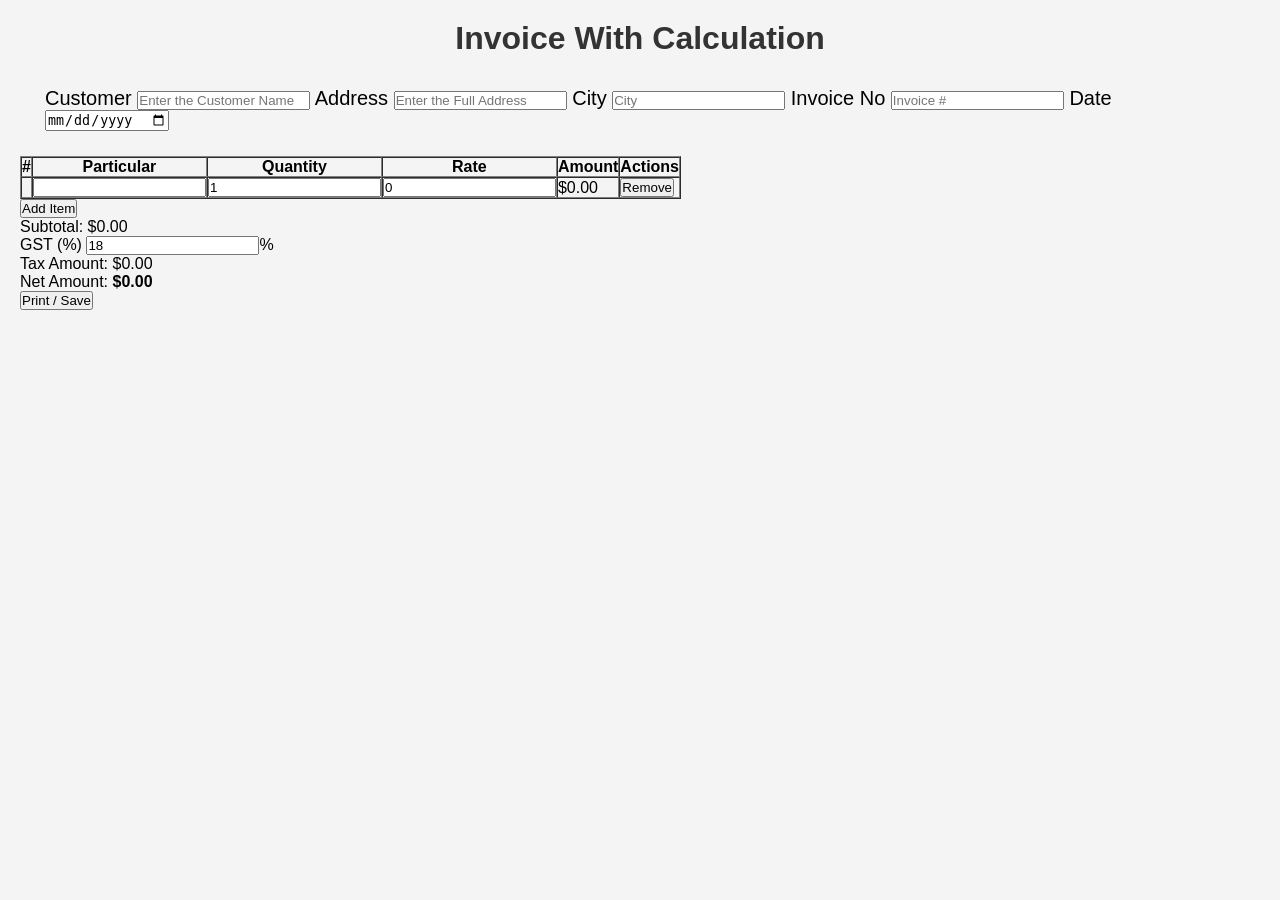
<file: index.html>
<html lang="en">
<head>
    <meta charset="UTF-8">
    <meta name="viewport" content="width=device-width, initial-scale=1.0">
    <title>Invoice with Calculation</title>
    <link rel="stylesheet" href="style.css">
</head>
<body>
<div class="container">
    <header>
        <h1>Invoice With Calculation</h1>
    </header>

    <section class="client">
        <label>Customer</label>
        <input type="text" id="customer" placeholder="Enter the Customer Name">

        <label>Address</label>
        <input type="text" id="address" placeholder="Enter the Full Address">

        <label>City</label>
        <input type="text" id="city" placeholder="City">

        <label>Invoice No</label>
        <input type="text" id="invoiceNo" placeholder="Invoice #">

        <label>Date</label>
        <input type="date" id="date">
    </section>

    <section class="items">
        <table id="items-table" cellspacing="0" border="1">
            <thead>
                <tr>
                    <th>#</th>
                    <th>Particular</th>
                    <th>Quantity</th>
                    <th>Rate</th>
                    <th>Amount</th>
                    <th>Actions</th>
                </tr>
            </thead>
            <tbody id="items-body">
            </tbody>
        </table>

        <button id="add-item">Add Item</button>
    </section>
    <section class="summary">
        <div>
            <label>Subtotal:</label>
            <span id="subtotal">$0.00</span>
        </div>
        <div>
            <label>GST (%)</label>
            <input type="number" id="tax-rate" value="18" min="0" step="0.1">%
        </div>
        <div>
            <label>Tax Amount:</label>
            <span id="tax-amount">$0.00</span>
        </div>
        <div>
            <label>Net Amount:</label>
            <strong id="total">$0.00</strong>
        </div>
    </section>
    <footer>
        <button id="print">Print / Save</button>
    </footer>
</div>
<script src="index.js"></script>
</body>
</html>
</file>
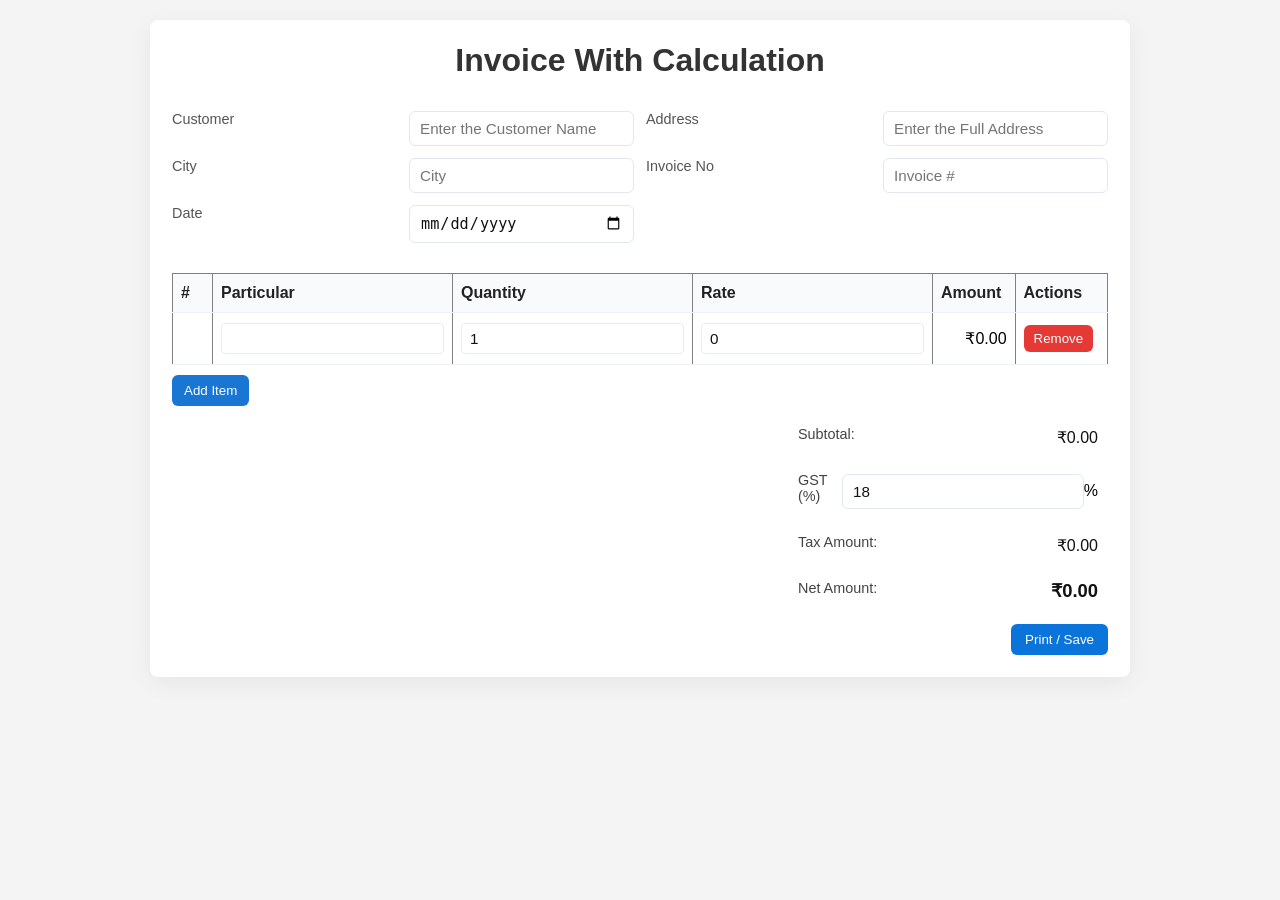
<file: Practical/index.html>
<html lang="en">
<head>
    <meta charset="UTF-8">
    <meta name="viewport" content="width=device-width, initial-scale=1.0">
    <title>Invoice with Calculation</title>
    <link rel="stylesheet" href="style.css">
</head>
<body>
<div class="container">
    <header>
        <h1>Invoice With Calculation</h1>
    </header>

    <section class="client">
        <label>Customer</label>
        <input type="text" id="customer" placeholder="Enter the Customer Name">

        <label>Address</label>
        <input type="text" id="address" placeholder="Enter the Full Address">

        <label>City</label>
        <input type="text" id="city" placeholder="City">

        <label>Invoice No</label>
        <input type="text" id="invoiceNo" placeholder="Invoice #">

        <label>Date</label>
        <input type="date" id="date">
    </section>

    <section class="items">
        <table id="items-table" cellspacing="0" border="1">
            <thead>
                <tr>
                    <th>#</th>
                    <th>Particular</th>
                    <th>Quantity</th>
                    <th>Rate</th>
                    <th>Amount</th>
                    <th>Actions</th>
                </tr>
            </thead>
            <tbody id="items-body">
            </tbody>
        </table>

        <button id="add-item">Add Item</button>
    </section>
    <section class="summary">
        <div>
            <label>Subtotal:</label>
            <span id="subtotal">₹0.00</span>
        </div>
        <div>
            <label>GST (%)</label>
            <input type="number" id="tax-rate" value="18" min="0" step="0.1">%
        </div>
        <div>
            <label>Tax Amount:</label>
            <span id="tax-amount">₹0.00</span>
        </div>
        <div>
            <label>Net Amount:</label>
            <strong id="total">₹0.00</strong>
        </div>
    </section>
    <footer>
        <button id="print">Print / Save</button>
    </footer>
</div>
<script src="index.js"></script>
</body>
</html>
</file>
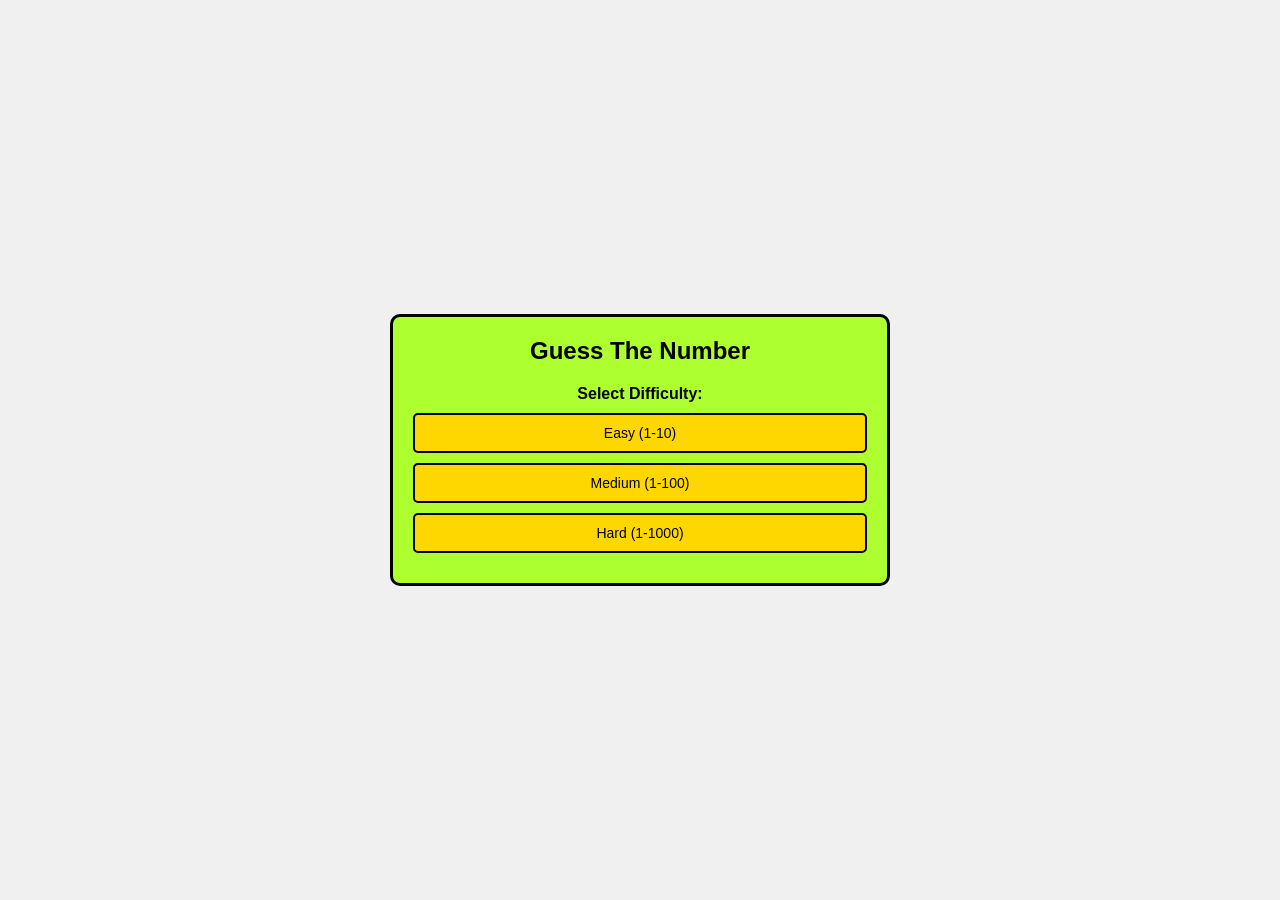
<file: Practical_2/index.html>
<!DOCTYPE html>
<html lang="en">
<head>
    <meta charset="UTF-8">
    <meta name="viewport" content="width=device-width, initial-scale=1.0">
    <title>Guess The Number</title>
    <link rel="stylesheet" href="./Styles/style.css">
</head>
<body>
    <div class="container">
        <h2>Guess The Number</h2>
        
        <div id="menu" class="menu">
            <p>Select Difficulty:</p>
            <button onclick="startGame('easy')">Easy (1-10)</button>
            <button onclick="startGame('medium')">Medium (1-100)</button>
            <button onclick="startGame('hard')">Hard (1-1000)</button>
        </div>

        <div id="game" class="game" style="display:none;">
            <p id="instructions"></p>
            
            <div>
                <p>Guesses Left: <span id="guessesLeft">0</span></p>
                <p>Attempts: <span id="attempts">0</span></p>
            </div>

            <div>
                <input type="number" id="userGuess" class="setInput" placeholder="Enter your guess" onkeypress="handleKeyPress(event)">
                <button class="GuessBtn" onclick="handleGuess()">Guess</button>
            </div>

            <p id="feedback"></p>
            <p id="previousGuesses"></p>
        </div>

        <div id="result" class="result" style="display:none;">
            <p id="resultMessage"></p>
            <p id="resultDetails"></p>
            <button onclick="resetGame()">Play Again</button>
        </div>
    </div>

    <script src="./Scripts/script.js"></script>
</body>
</html>
</file>
<file: style.css>
*{
    padding:0;
    margin:0;
    box-sizing: border-box;
}
body{
    font-family: Arial, sans-serif;
    background-color: #f4f4f4;
    padding: 20px;
}
header{
    text-align: center;
    margin-bottom: 20px;
}
h1{
    color: #333;
}
.client{
    padding:10px;
    margin:15px;
    font-size:20px;
    font-weight:300;
}
.items{
    
}
</file>
<file: Practical/style.css>
*{
    padding:0;
    margin:0;
    box-sizing: border-box;
}
body{
    font-family: Arial, sans-serif;
    background-color: #f4f4f4;
    padding: 20px;
}
header{
    text-align: center;
    margin-bottom: 20px;
}
h1{
    color: #333;
}
.client{
    padding: 12px 0;
    margin-bottom: 18px;
    display: grid;
    grid-template-columns: repeat(auto-fit, minmax(200px, 1fr));
    gap: 12px;
    align-items: start;
    font-weight: 300;
}

.container{
    max-width: 980px;
    margin: 0 auto;
    background: #fff;
    padding: 22px;
    border-radius: 8px;
    box-shadow: 0 6px 24px rgba(15, 23, 42, 0.06);
}

label{
    display: block;
    font-size: 0.9rem;
    color: #555;
    margin-bottom: 6px;
}

input[type="text"], input[type="date"], input[type="number"]{
    width: 100%;
    padding: 8px 10px;
    border: 1px solid #e2e8f0;
    border-radius: 6px;
    background: #fff;
    font-size: 0.95rem;
    color: #111;
}

.items{
    margin-top: 6px;
}

#items-table{
    width: 100%;
    border-collapse: collapse;
    margin-bottom: 10px;
}

#items-table th, #items-table td{
    padding: 10px 8px;
    border-bottom: 1px solid #eef2f6;
    vertical-align: middle;
}

#items-table thead th{
    background: #f8fafc;
    color: #222;
    font-weight: 600;
    text-align: left;
}

#items-table tbody td:nth-child(1){
    width: 40px;
    text-align: center;
}

#items-table tbody td:nth-child(5){
    text-align: right;
    white-space: nowrap;
}

#items-table input[type="text"],
#items-table input[type="number"]{
    width: 100%;
    padding: 6px 8px;
    border: 1px solid #e6edf3;
    border-radius: 4px;
    font-size: 0.95rem;
}

#add-item{
    background: #1976d2;
    color: #fff;
    border: none;
    padding: 8px 12px;
    border-radius: 6px;
    cursor: pointer;
}

#add-item:hover{ filter: brightness(0.95); }

.items tbody button{
    background: #e53935;
    color: #fff;
    border: none;
    padding: 6px 10px;
    border-radius: 6px;
    cursor: pointer;
}

.items tbody button:hover{ filter: brightness(0.95); }

.summary{
    margin-top: 12px;
    display: flex;
    flex-direction: column;
    gap: 8px;
    align-items: flex-end;
}

.summary > div{
    width: 320px;
    display: flex;
    justify-content: space-between;
    padding: 8px 10px;
    align-items: center;
    border-radius: 6px;
}

.summary label{ color: #444; }
.summary span, .summary strong{ color: #111; }

#total{
    font-size: 1.15rem;
    font-weight: 700;
}

footer{
    margin-top: 14px;
    text-align: right;
}

#print{
    background: #0b74da;
    color: #fff;
    border: none;
    padding: 8px 14px;
    border-radius: 6px;
    cursor: pointer;
}

#print:hover{ filter: brightness(0.95); }

@media (max-width: 700px){
    .container{ padding: 14px; }
    .client{ grid-template-columns: 1fr; }
    .summary > div{ width: 100%; }
    #items-table thead{ display: none; }
    #items-table, #items-table tbody, #items-table tr, #items-table td{ display: block; width: 100%; }
    #items-table tr{ margin-bottom: 10px; border: 1px solid #eef2f6; padding: 8px; border-radius: 6px; }
    #items-table td{ border: none; padding: 6px 0; }
    #items-table td:nth-child(1){ text-align: left; }
}

@media print{
    body{ background: #fff; padding: 0; }
    .container{ box-shadow: none; max-width: 100%; padding: 0; border-radius: 0; }
    button, #add-item, #print{ display: none !important; }
    input{ border: none; background: transparent; }
}
</file>
<file: Practical_2/Styles/style.css>
* {
    padding: 0;
    margin: 0;
    box-sizing: border-box;
}

body {
    font-family: Arial, sans-serif;
    background-color: #f0f0f0;
    display: flex;
    justify-content: center;
    align-items: center;
    min-height: 100vh;
    padding: 20px;
}

.main-container {
    display: flex;
    justify-content: center;
    align-items: center;
    width: 100%;
    min-height: 100vh;
    padding: 20px;
}

.container {
    width: 100%;
    max-width: 500px;
    background-color: greenyellow;
    border: 3px solid black;
    border-radius: 10px;
    padding: 20px;
}

.container h2 {
    text-align: center;
    margin-bottom: 20px;
}

.menu {
    text-align: center;
}

.menu p {
    margin-bottom: 10px;
    font-weight: bold;
}

.menu button {
    display: block;
    width: 100%;
    padding: 10px;
    margin-bottom: 10px;
    background-color: #FFD700;
    border: 2px solid black;
    border-radius: 5px;
    font-size: 14px;
    cursor: pointer;
}

.menu button:hover {
    background-color: #FFA500;
}

.game {
    text-align: center;
}

.game p {
    margin: 10px 0;
}

.setInput {
    padding: 8px;
    width: 200px;
    border: 2px solid black;
    border-radius: 5px;
    font-size: 14px;
    margin-bottom: 10px;
}

.GuessBtn {
    padding: 8px 20px;
    background-color: #FF6347;
    border: 2px solid black;
    border-radius: 5px;
    font-size: 14px;
    cursor: pointer;
    color: white;
    margin-left: 5px;
}

.GuessBtn:hover {
    background-color: #FF4500;
}

#feedback {
    padding: 10px;
    margin: 10px 0;
    border: 2px solid black;
    border-radius: 5px;
    min-height: 30px;
}

#previousGuesses {
    margin-top: 15px;
    padding: 10px;
    background-color: white;
    border: 2px solid black;
    border-radius: 5px;
}

.result {
    text-align: center;
}

.result button {
    padding: 10px 20px;
    background-color: #32CD32;
    border: 2px solid black;
    border-radius: 5px;
    font-size: 14px;
    cursor: pointer;
    color: white;
    margin-top: 10px;
}
.result button:hover {
    background-color: #228B22;
}
</file>
